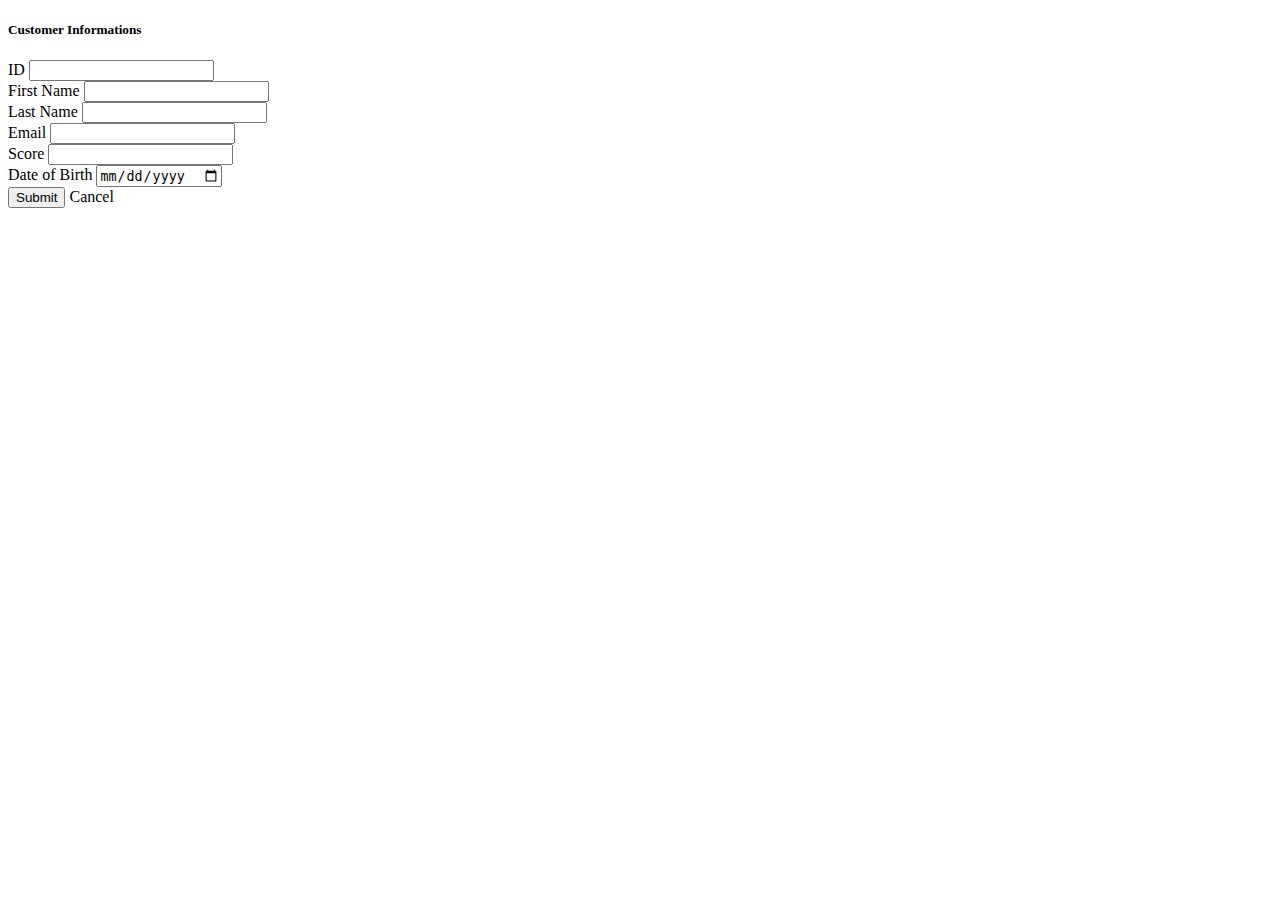
<file: src/main/resources/templates/edit-customer.html>
<!DOCTYPE html>
<html lang="en" xmlns:th="http://www.thymeleaf.org">
<head>
    <meta charset="UTF-8">
    <title>Customer Form</title>
    <link href="https://cdn.jsdelivr.net/npm/bootstrap@5.3.8/dist/css/bootstrap.min.css" rel="stylesheet" integrity="sha384-sRIl4kxILFvY47J16cr9ZwB07vP4J8+LH7qKQnuqkuIAvNWLzeN8tE5YBujZqJLB" crossorigin="anonymous">
    <script src="https://cdn.jsdelivr.net/npm/bootstrap@5.3.8/dist/js/bootstrap.bundle.min.js" integrity="sha384-FKyoEForCGlyvwx9Hj09JcYn3nv7wiPVlz7YYwJrWVcXK/BmnVDxM+D2scQbITxI" crossorigin="anonymous"></script>
</head>
<body>
<div class="container mt-5">
    <div class="row justify-content-center">
        <div class="col-md-8">
            <div class="card shadow">
                <div class="card-header bg-dark text-white">
                    <h5 class="mb-0">Customer Informations</h5>
                </div>
                <div class="card-body">
                    <form method="post" th:action="@{/saveEdit(id=${customerId})}" th:object="${customer}">

                        <div class="row">
                            <div class="col-md-6 mb-3">
                                <label class="form-label">ID</label>

                                <input type="text"
                                       class="form-control"
                                       th:value="${customerId}"
                                       readonly>

                                <!-- Hidden field to submit -->
                                <input type="hidden"
                                       name="id"
                                       th:value="${customerId}">

                            </div>
                        </div>
                        <div class="row">
                            <div class="col-md-6 mb-3">
                                <label class="form-label">First Name</label>
                                <input class="form-control" type="text" th:field="*{firstName}" />
                                <div class="text-danger small"
                                     th:errors="*{firstName}">
                                </div>
                            </div>
                            <div class="col-md-6 mb-3">
                                <label class="form-label">Last Name</label>
                                <input class="form-control" type="text" th:field="*{lastName}" />
                                <div class="text-danger small"
                                     th:errors="*{lastName}">
                                </div>
                            </div>
                        </div>
                        <div class="row">
                            <div class="col-md-6 mb-3">
                                <label class="form-label">Email</label>
                                <input class="form-control" type="email" th:field="*{email}" />
                                <div class="text-danger small"
                                     th:errors="*{email}">
                                </div>
                            </div>
                            <div class="col-md-6 mb-3">
                                <label class="form-label">Score</label>
                                <input class="form-control" type="number" th:field="*{score}" />
                                <div class="text-danger small"
                                     th:errors="*{score}">
                                </div>
                            </div>
                        </div>
                        <div class="row">
                            <div class="col-md-6 mb-3">
                                <label class="form-label">Date of Birth</label>
                                <input class="form-control" type="date" th:field="*{birthDate}" />
                                <div class="text-danger small"
                                     th:errors="*{birthDate}">
                                </div>
                            </div>
                        </div>

                        <div class="row justify-content-center">
                            <div class="col-auto">
                                <button class="btn btn-dark" type="submit">Submit</button>
                                <a th:href="@{/}" class="btn btn-secondary">Cancel</a>
                            </div>

                        </div>
                    </form>
                </div>
            </div>
        </div>
    </div>
</div>

</body>
</html>
</file>
